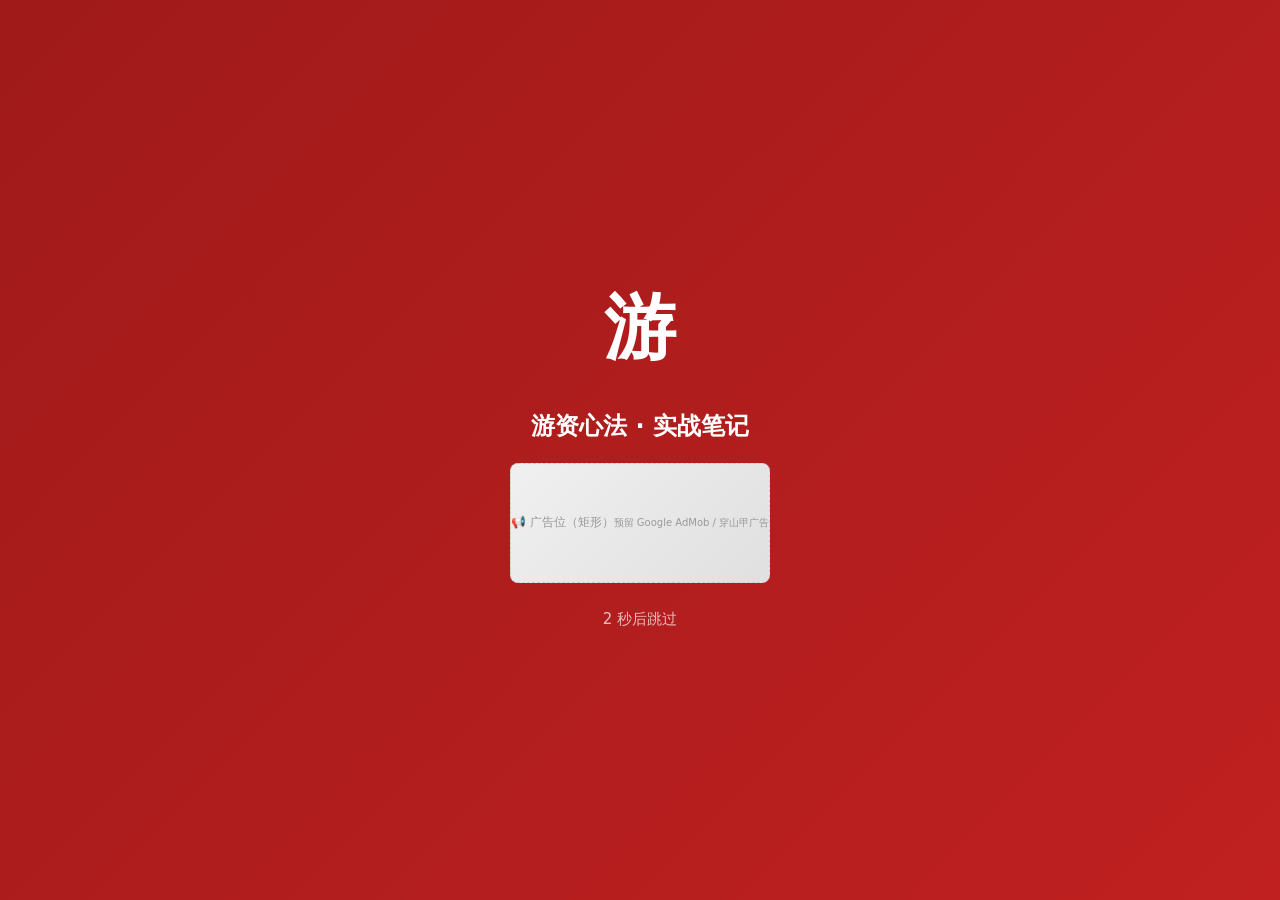
<file: index.html>
<!doctype html>
<html lang="zh-CN">
  <head>
    <meta charset="UTF-8" />
    <meta name="viewport" content="width=device-width, initial-scale=1.0, viewport-fit=cover" />
    <meta name="theme-color" content="#a01a1a" />
    <meta name="apple-mobile-web-app-capable" content="yes" />
    <meta name="apple-mobile-web-app-status-bar-style" content="default" />
    <meta name="apple-mobile-web-app-title" content="游资心法" />
    <meta name="mobile-web-app-capable" content="yes" />
    <meta name="description" content="130 份顶级游资实战笔记，离线阅读" />
    <link rel="manifest" href="./manifest.webmanifest" />
    <link rel="icon" href="data:image/svg+xml;utf8,<svg xmlns='http://www.w3.org/2000/svg' viewBox='0 0 64 64'><rect width='64' height='64' rx='14' fill='%23a01a1a'/><text x='50%25' y='50%25' font-size='38' text-anchor='middle' dominant-baseline='central' fill='white' font-family='system-ui' font-weight='700'>游</text></svg>" />
    <link rel="apple-touch-icon" href="data:image/svg+xml;utf8,<svg xmlns='http://www.w3.org/2000/svg' viewBox='0 0 180 180'><rect width='180' height='180' rx='40' fill='%23a01a1a'/><text x='50%25' y='50%25' font-size='105' text-anchor='middle' dominant-baseline='central' fill='white' font-family='system-ui' font-weight='700'>游</text></svg>" />
    <title>游资心法 · 实战笔记</title>
    <script type="module" crossorigin src="./assets/index-5m2PrOm-.js"></script>
    <link rel="stylesheet" crossorigin href="./assets/index-BPdKlDNZ.css">
  </head>
  <body>
    <div id="root"></div>
    <script>
      // 注册 Service Worker（PWA 离线支持）
      if ('serviceWorker' in navigator) {
        window.addEventListener('load', () => {
          navigator.serviceWorker.register('./sw.js').catch(() => {});
        });
      }
    </script>
  </body>
</html>
</file>
<file: assets/index-BPdKlDNZ.css>
:root{--bg:#faf8f4;--bg-elevated:#fff;--bg-subtle:#f3eee5;--border:#e3dccd;--border-strong:#c8bfa9;--text:#2c241b;--text-soft:#5a5145;--text-mute:#8a8170;--accent:#a01a1a;--accent-soft:#a01a1a14;--gold:#a07820;--highlight:#fff3a0;--success:#1a7a3a;--shadow:0 1px 3px #503c1e0d, 0 4px 12px #503c1e0a}*{box-sizing:border-box}html,body{background:var(--bg);color:var(--text);-webkit-font-smoothing:antialiased;-moz-osx-font-smoothing:grayscale;-webkit-tap-highlight-color:transparent;-webkit-overflow-scrolling:touch;scroll-behavior:smooth;overscroll-behavior:none;margin:0;padding:0;font-family:-apple-system,BlinkMacSystemFont,PingFang SC,Microsoft YaHei,Source Han Sans CN,Noto Sans CJK SC,system-ui,Segoe UI,Roboto,Noto Sans,Ubuntu,Cantarell,Helvetica Neue,sans-serif;font-size:15px;line-height:1.65}#root{flex-direction:column;min-height:100vh;display:flex}::-webkit-scrollbar{width:6px;height:6px}::-webkit-scrollbar-track{background:0 0}::-webkit-scrollbar-thumb{background:var(--border-strong);border-radius:3px}::-webkit-scrollbar-thumb:hover{background:var(--text-mute)}.app-shell{flex-direction:column;height:100vh;display:flex;overflow:hidden}.header{background:var(--bg-elevated);border-bottom:1px solid var(--border);z-index:10;flex-shrink:0;align-items:center;gap:12px;height:56px;padding:0 16px;display:flex;position:relative}.brand{color:var(--text);flex-shrink:0;align-items:center;gap:8px;font-size:16px;font-weight:600;display:flex}.brand-mark{background:linear-gradient(135deg, var(--accent) 0%, #d63030 100%);color:#fff;border-radius:6px;justify-content:center;align-items:center;width:28px;height:28px;font-size:14px;font-weight:700;display:flex;box-shadow:0 2px 4px #a01a1a4d}.brand-sub{color:var(--text-mute);margin-left:2px;font-size:11px;font-weight:400}.search-wrap{flex:1;max-width:480px;position:relative}.search-input{border:1px solid var(--border);background:var(--bg-subtle);width:100%;height:36px;color:var(--text);border-radius:18px;outline:none;padding:0 14px 0 36px;font-size:14px;transition:all .15s}.search-input:focus{border-color:var(--accent);background:var(--bg-elevated);box-shadow:0 0 0 3px var(--accent-soft)}.search-icon{color:var(--text-mute);pointer-events:none;position:absolute;top:50%;left:12px;transform:translateY(-50%)}.header-actions{flex-shrink:0;align-items:center;gap:8px;display:flex}.icon-btn{cursor:pointer;width:36px;height:36px;color:var(--text-soft);background:0 0;border:none;border-radius:8px;justify-content:center;align-items:center;transition:all .15s;display:flex}.icon-btn:hover{background:var(--bg-subtle);color:var(--text)}.install-btn{border:1px solid var(--accent);height:32px;color:var(--accent);cursor:pointer;background:0 0;border-radius:16px;align-items:center;gap:4px;padding:0 12px;font-size:13px;font-weight:500;transition:all .15s;display:flex}.install-btn:hover{background:var(--accent);color:#fff}.main{flex:1;display:flex;overflow:hidden}.sidebar{background:var(--bg-elevated);border-right:1px solid var(--border);-webkit-overflow-scrolling:touch;flex-shrink:0;width:220px;padding:12px 8px;overflow-y:auto}.sidebar-title{color:var(--text-mute);letter-spacing:1px;text-transform:uppercase;padding:8px 12px 6px;font-size:11px;font-weight:600}.cat-item{cursor:pointer;color:var(--text-soft);-webkit-user-select:none;user-select:none;border-radius:6px;justify-content:space-between;align-items:center;padding:8px 12px;font-size:14px;transition:all .1s;display:flex}.cat-item:hover{background:var(--bg-subtle);color:var(--text)}.cat-item.active{background:var(--accent);color:#fff;font-weight:500}.cat-item.active .cat-count{color:#fff;background:#fff3}.cat-count{background:var(--bg-subtle);color:var(--text-mute);border-radius:10px;padding:1px 6px;font-size:11px;font-weight:500}.list-panel{background:var(--bg);border-right:1px solid var(--border);-webkit-overflow-scrolling:touch;flex-direction:column;flex-shrink:0;width:360px;display:flex;overflow-y:auto}.list-header{color:var(--text-mute);border-bottom:1px solid var(--border);background:var(--bg);z-index:5;flex-shrink:0;justify-content:space-between;align-items:center;padding:12px 16px 8px;font-size:12px;display:flex;position:sticky;top:0}.note-item{border-bottom:1px solid var(--border);cursor:pointer;padding:12px 16px;transition:background .1s}.note-item:hover{background:var(--bg-subtle)}.note-item.active{background:var(--accent-soft);border-left:3px solid var(--accent);padding-left:13px}.note-title{color:var(--text);align-items:center;gap:6px;margin-bottom:4px;font-size:14px;font-weight:500;line-height:1.4;display:flex}.note-tag{background:var(--bg-subtle);color:var(--text-soft);border-radius:8px;flex-shrink:0;padding:1px 6px;font-size:10px;font-weight:500;display:inline-block}.note-tag.source-p0{color:#2a6b2a;background:#e8f0e8}.note-tag.source-p1p2{color:#8a5a1a;background:#f5e8d4}.note-line{color:var(--text-soft);-webkit-line-clamp:2;-webkit-box-orient:vertical;font-size:12.5px;line-height:1.5;display:-webkit-box;overflow:hidden}.detail{-webkit-overflow-scrolling:touch;background:var(--bg);flex:1;overflow-y:auto}.detail-empty{color:var(--text-mute);text-align:center;flex-direction:column;flex:1;justify-content:center;align-items:center;gap:12px;padding:40px;display:flex}.detail-empty-icon{opacity:.3;font-size:64px}.detail-content{max-width:760px;margin:0 auto;padding:32px 40px 80px}.detail-title{color:var(--text);letter-spacing:-.5px;margin:0 0 8px;font-size:28px;font-weight:700}.detail-meta{border-bottom:1px dashed var(--border);flex-wrap:wrap;gap:8px;margin-bottom:16px;padding-bottom:16px;display:flex}.meta-chip{background:var(--bg-subtle);color:var(--text-soft);border-radius:12px;padding:3px 10px;font-size:12px}.meta-chip.cat{background:var(--accent-soft);color:var(--accent);font-weight:500}.detail-quote{background:linear-gradient(90deg, var(--accent-soft), transparent);border-left:3px solid var(--accent);color:var(--text);border-radius:0 8px 8px 0;margin:16px 0 24px;padding:12px 16px;font-size:15px;font-weight:500;line-height:1.6}.detail-stats{color:var(--text-mute);flex-wrap:wrap;align-items:center;gap:4px;padding:0 4px 12px;font-size:12px;display:flex}.md h1{color:var(--text);margin:28px 0 12px;font-size:22px;font-weight:700}.md h2{color:var(--text);border-bottom:1px solid var(--border);align-items:center;gap:6px;margin:24px 0 10px;padding-bottom:6px;font-size:17px;font-weight:600;display:flex}.md h2:before{content:"";background:var(--accent);border-radius:2px;flex-shrink:0;width:3px;height:14px}.md h3{color:var(--text);margin:18px 0 8px;font-size:15px;font-weight:600}.md p{color:var(--text);margin:0 0 12px}.md strong{color:var(--accent);font-weight:600}.md em{color:var(--text-soft);font-style:italic}.md ul,.md ol{margin:8px 0 14px;padding-left:22px}.md li{color:var(--text);margin-bottom:6px}.md li::marker{color:var(--accent)}.md blockquote{background:var(--bg-subtle);border-left:3px solid var(--gold);color:var(--text-soft);border-radius:0 6px 6px 0;margin:12px 0;padding:10px 16px;font-style:italic}.md blockquote p{margin-bottom:0}.md code{background:var(--code-bg);color:var(--accent);border-radius:3px;padding:1px 6px;font-family:ui-monospace,SF Mono,Consolas,Courier New,monospace;font-size:13px}.md pre{background:var(--code-bg);border:1px solid var(--border);-webkit-overflow-scrolling:touch;border-radius:6px;margin:12px 0;padding:12px 16px;overflow-x:auto}.md pre code{color:var(--text);background:0 0;padding:0}.md table{border-collapse:collapse;border:1px solid var(--border);border-radius:6px;width:100%;margin:14px 0;font-size:13.5px;overflow:hidden}.md th{background:var(--bg-subtle);color:var(--text);text-align:left;border-bottom:1px solid var(--border);padding:8px 12px;font-weight:600}.md td{border-bottom:1px solid var(--border);color:var(--text);padding:8px 12px}.md tr:last-child td{border-bottom:none}.md tr:nth-child(2n) td{background:var(--bg-subtle)}.md hr{background:var(--border);border:none;height:1px;margin:24px 0}.md a{color:var(--accent);border-bottom:1px dashed var(--accent);text-decoration:none}.hl{background:var(--highlight);color:var(--text);border-radius:2px;padding:0 2px;font-weight:500}.mobile-tab-bar{display:none}@media (max-width:900px){.main{flex-direction:column}.sidebar{width:100%;height:100%;display:none}.sidebar.mobile-show{display:block}.list-panel{border-right:none;width:100%;height:100%;display:none}.list-panel.mobile-show{display:block}.list-panel.mobile-hide{display:none}.detail{width:100%;height:100%;display:none}.detail.mobile-show{display:block}.detail.mobile-hide{display:none}.mobile-tab-bar{background:var(--bg-elevated);border-top:1px solid var(--border);z-index:10;flex-shrink:0;height:52px;display:flex;position:relative}.mobile-tab{color:var(--text-mute);cursor:pointer;background:0 0;border:none;flex-direction:column;flex:1;justify-content:center;align-items:center;gap:2px;font-size:11px;display:flex}.mobile-tab.active{color:var(--accent)}.mobile-tab svg{width:20px;height:20px}.detail-content{padding:20px 18px 60px}.detail-title{font-size:22px}.md h1{font-size:19px}.md h2{font-size:15px}.brand-sub{display:none}}.mobile-back-btn{display:none!important}@media (max-width:900px){.mobile-back-btn{color:var(--accent);background:var(--bg-elevated);border:1px solid var(--border);cursor:pointer;border-radius:8px;align-items:center;gap:4px;padding:8px 16px;font-size:14px;display:inline-flex!important}.mobile-back-btn:hover{background:var(--bg-hover)}}.mobile-category-btn{display:none}@media (max-width:900px){.mobile-category-btn{border:1px solid var(--border);background:var(--bg);cursor:pointer;border-radius:6px;align-items:center;padding:4px 8px;display:inline-flex}.mobile-category-btn:hover{background:var(--bg-hover)}}[data-theme=dark]{--bg:#1a1a1a;--bg-elevated:#242424;--bg-subtle:#2a2a2a;--border:#3a3a3a;--border-strong:#4a4a4a;--text:#e8e8e8;--text-soft:#b0b0b0;--text-mute:#707070;--accent:#e05050;--accent-soft:#e0505020;--gold:#c9a040;--highlight:#4a4a2000;--success:#50c878;--code-bg:#2a2a2a}[data-font-size=small]{font-size:14px!important}[data-font-size=medium]{font-size:16px!important}[data-font-size=large]{font-size:18px!important}.ad-placeholder{color:#999;background:linear-gradient(135deg,#f0f0f0 0%,#e0e0e0 100%);border:1px dashed #ccc;border-radius:8px;justify-content:center;align-items:center;min-height:60px;margin:12px 0;font-size:12px;display:flex}[data-theme=dark] .ad-placeholder{color:#666;background:linear-gradient(135deg,#2a2a2a 0%,#333 100%);border-color:#444}.splash-ad-overlay{z-index:99998;color:#fff;background:linear-gradient(135deg,#a01a1a 0%,#c02020 100%);flex-direction:column;justify-content:center;align-items:center;width:100%;height:100%;display:flex;position:fixed;top:0;left:0}.splash-ad-content{text-align:center}.splash-ad-logo{margin-bottom:20px;font-size:72px;font-weight:700}.splash-ad-text{opacity:.8;font-size:14px}.favorite-btn{border:1px solid var(--border);background:var(--bg-elevated);color:var(--text-soft);cursor:pointer;border-radius:16px;align-items:center;gap:4px;padding:6px 12px;font-size:13px;transition:all .2s;display:inline-flex}.favorite-btn:hover{border-color:var(--accent);color:var(--accent)}.favorite-btn.active{background:var(--accent-soft);border-color:var(--accent);color:var(--accent)}.favorite-btn svg{width:16px;height:16px}.bottom-nav{background:var(--bg-elevated);border-top:1px solid var(--border);z-index:100;width:100%;height:56px;padding-bottom:env(safe-area-inset-bottom);display:none;position:fixed;bottom:0;left:0}.bottom-nav-items{height:100%;display:flex}.bottom-nav-item{color:var(--text-mute);cursor:pointer;background:0 0;border:none;flex-direction:column;flex:1;justify-content:center;align-items:center;gap:2px;font-size:11px;transition:color .2s;display:flex}.bottom-nav-item.active{color:var(--accent)}.bottom-nav-item svg{width:22px;height:22px}.bottom-nav-item .badge{background:var(--accent);color:#fff;border-radius:8px;justify-content:center;align-items:center;min-width:16px;height:16px;padding:0 4px;font-size:10px;display:flex;position:absolute;top:8px;right:calc(50% - 16px)}.my-page{max-width:600px;margin:0 auto;padding:20px}.my-header{text-align:center;margin-bottom:20px;padding:30px 0}.my-avatar{background:linear-gradient(135deg, var(--accent) 0%, #d63030 100%);color:#fff;border-radius:50%;justify-content:center;align-items:center;width:80px;height:80px;margin:0 auto 12px;font-size:36px;font-weight:700;display:flex}.my-title{color:var(--text);margin-bottom:4px;font-size:20px;font-weight:600}.my-subtitle{color:var(--text-mute);font-size:13px}.menu-section{margin-bottom:20px}.menu-section-title{color:var(--text-mute);text-transform:uppercase;letter-spacing:1px;margin-bottom:8px;padding:0 16px;font-size:12px;font-weight:600}.menu-item{background:var(--bg-elevated);cursor:pointer;border-radius:12px;align-items:center;margin-bottom:8px;padding:14px 16px;transition:all .15s;display:flex}.menu-item:hover{background:var(--bg-subtle)}.menu-item-icon{background:var(--accent-soft);width:40px;height:40px;color:var(--accent);border-radius:10px;justify-content:center;align-items:center;margin-right:12px;display:flex}.menu-item-content{flex:1}.menu-item-title{color:var(--text);margin-bottom:2px;font-size:15px;font-weight:500}.menu-item-desc{color:var(--text-mute);font-size:12px}.menu-item-arrow{color:var(--text-mute)}.vip-page{max-width:600px;margin:0 auto;padding:20px}.vip-header{text-align:center;background:linear-gradient(135deg, var(--accent) 0%, #d63030 100%);color:#fff;border-radius:16px;margin-bottom:20px;padding:30px 0}.vip-badge{background:#fff3;border-radius:12px;margin-bottom:12px;padding:4px 12px;font-size:14px;display:inline-block}.vip-title{margin-bottom:8px;font-size:28px;font-weight:700}.vip-subtitle{opacity:.9;font-size:14px}.vip-benefits{margin:20px 0}.vip-benefit-item{background:var(--bg-elevated);border-radius:10px;align-items:center;gap:12px;margin-bottom:8px;padding:12px;display:flex}.vip-benefit-icon{font-size:24px}.vip-benefit-text{color:var(--text);font-size:14px}.vip-plans{grid-template-columns:1fr 1fr;gap:12px;margin-top:20px;display:grid}.vip-plan{background:var(--bg-elevated);border:2px solid var(--border);text-align:center;cursor:pointer;border-radius:12px;padding:20px;transition:all .2s}.vip-plan:hover{border-color:var(--accent)}.vip-plan.popular{border-color:var(--accent);position:relative}.vip-plan.popular:before{content:"推荐";background:var(--accent);color:#fff;border-radius:8px;padding:2px 8px;font-size:11px;position:absolute;top:-10px;left:50%;transform:translate(-50%)}.vip-plan-price{color:var(--accent);margin-bottom:4px;font-size:28px;font-weight:700}.vip-plan-period{color:var(--text-mute);margin-bottom:8px;font-size:12px}.vip-plan-desc{color:var(--text-soft);font-size:12px}.reward-page{text-align:center;max-width:600px;margin:0 auto;padding:20px}.reward-header{padding:30px 0}.reward-coffee-icon{margin-bottom:16px;font-size:80px}.reward-title{color:var(--text);margin-bottom:8px;font-size:22px;font-weight:600}.reward-desc{color:var(--text-mute);font-size:14px;line-height:1.6}.reward-options{grid-template-columns:repeat(2,1fr);gap:12px;margin:24px 0;display:grid}.reward-option{background:var(--bg-elevated);border:2px solid var(--border);cursor:pointer;border-radius:12px;padding:20px;transition:all .2s}.reward-option:hover{border-color:var(--gold);background:var(--accent-soft)}.reward-option-amount{color:var(--gold);margin-bottom:4px;font-size:28px;font-weight:700}.reward-option-desc{color:var(--text-mute);font-size:12px}.settings-page{max-width:600px;margin:0 auto;padding:20px}.setting-group{margin-bottom:20px}.setting-group-title{color:var(--text-mute);text-transform:uppercase;letter-spacing:1px;margin-bottom:8px;padding:0 4px;font-size:12px;font-weight:600}.setting-item{background:var(--bg-elevated);border-radius:10px;justify-content:space-between;align-items:center;margin-bottom:8px;padding:14px 16px;display:flex}.setting-item-left{align-items:center;gap:12px;display:flex}.setting-item-icon{font-size:20px}.setting-item-label{color:var(--text);font-size:15px}.setting-item-value{color:var(--text-mute);font-size:13px}.switch{background:var(--border-strong);cursor:pointer;border-radius:14px;width:48px;height:28px;transition:background .2s;position:relative}.switch.active{background:var(--accent)}.switch:after{content:"";background:#fff;border-radius:12px;width:24px;height:24px;transition:transform .2s;position:absolute;top:2px;left:2px}.switch.active:after{transform:translate(20px)}.font-size-selector{gap:8px;display:flex}.font-size-btn{border:1px solid var(--border);background:var(--bg-subtle);cursor:pointer;border-radius:6px;padding:6px 12px;font-size:13px;transition:all .15s}.font-size-btn.active{background:var(--accent);border-color:var(--accent);color:#fff}.broker-list{flex-direction:column;gap:12px;display:flex}.broker-item{background:var(--bg-elevated);border-radius:12px;align-items:center;padding:16px;display:flex}.broker-logo{background:var(--accent-soft);border-radius:10px;justify-content:center;align-items:center;width:48px;height:48px;margin-right:12px;font-size:24px;display:flex}.broker-info{flex:1}.broker-name{color:var(--text);margin-bottom:2px;font-size:15px;font-weight:600}.broker-desc{color:var(--text-mute);font-size:12px}.broker-btn{background:var(--accent);color:#fff;cursor:pointer;border:none;border-radius:8px;padding:8px 16px;font-size:13px}.pdf-download-btn{background:linear-gradient(135deg, var(--accent) 0%, #d63030 100%);color:#fff;cursor:pointer;border:none;border-radius:10px;justify-content:center;align-items:center;gap:8px;width:100%;margin-top:20px;padding:14px;font-size:15px;font-weight:500;transition:all .2s;display:flex}.pdf-download-btn:hover{transform:translateY(-2px);box-shadow:0 4px 12px #a01a1a4d}.pdf-download-btn:disabled{opacity:.6;cursor:not-allowed;transform:none}.modal-overlay{z-index:9999;background:#00000080;justify-content:center;align-items:center;width:100%;height:100%;padding:20px;display:flex;position:fixed;top:0;left:0}.modal-content{background:var(--bg-elevated);border-radius:16px;width:100%;max-width:400px;padding:24px}.modal-title{color:var(--text);text-align:center;margin-bottom:16px;font-size:18px;font-weight:600}.modal-buttons{gap:12px;display:flex}.modal-btn{cursor:pointer;border:none;border-radius:8px;flex:1;padding:12px;font-size:14px}.modal-btn.primary{background:var(--accent);color:#fff}.modal-btn.secondary{background:var(--bg-subtle);color:var(--text)}.toast{background:var(--text);color:var(--bg);z-index:99999;border-radius:24px;padding:12px 24px;font-size:14px;animation:.3s toast-in;position:fixed;bottom:80px;left:50%;transform:translate(-50%)}@keyframes toast-in{0%{opacity:0;transform:translate(-50%)translateY(20px)}to{opacity:1;transform:translate(-50%)translateY(0)}}.about-page{text-align:center;max-width:600px;margin:0 auto;padding:20px}.about-logo{margin-bottom:16px;font-size:64px}.about-title{color:var(--text);margin-bottom:8px;font-size:22px;font-weight:600}.about-version{color:var(--text-mute);margin-bottom:20px;font-size:13px}.about-desc{color:var(--text-soft);margin-bottom:24px;font-size:14px;line-height:1.8}.about-links{flex-direction:column;gap:12px;display:flex}.about-link{background:var(--bg-elevated);color:var(--text);border-radius:10px;justify-content:center;align-items:center;gap:8px;padding:12px;font-size:14px;text-decoration:none;display:flex}@media (max-width:900px){.bottom-nav{display:block}.mobile-tab-bar{display:none!important}.app-shell{padding-bottom:56px}.my-page,.favorites-page,.settings-page,.vip-page,.reward-page,.brokers-page,.about-page{padding-bottom:72px}}@keyframes pulse{0%,to{opacity:1;transform:scale(1)}50%{opacity:.5;transform:scale(1.1)}}
</file>
